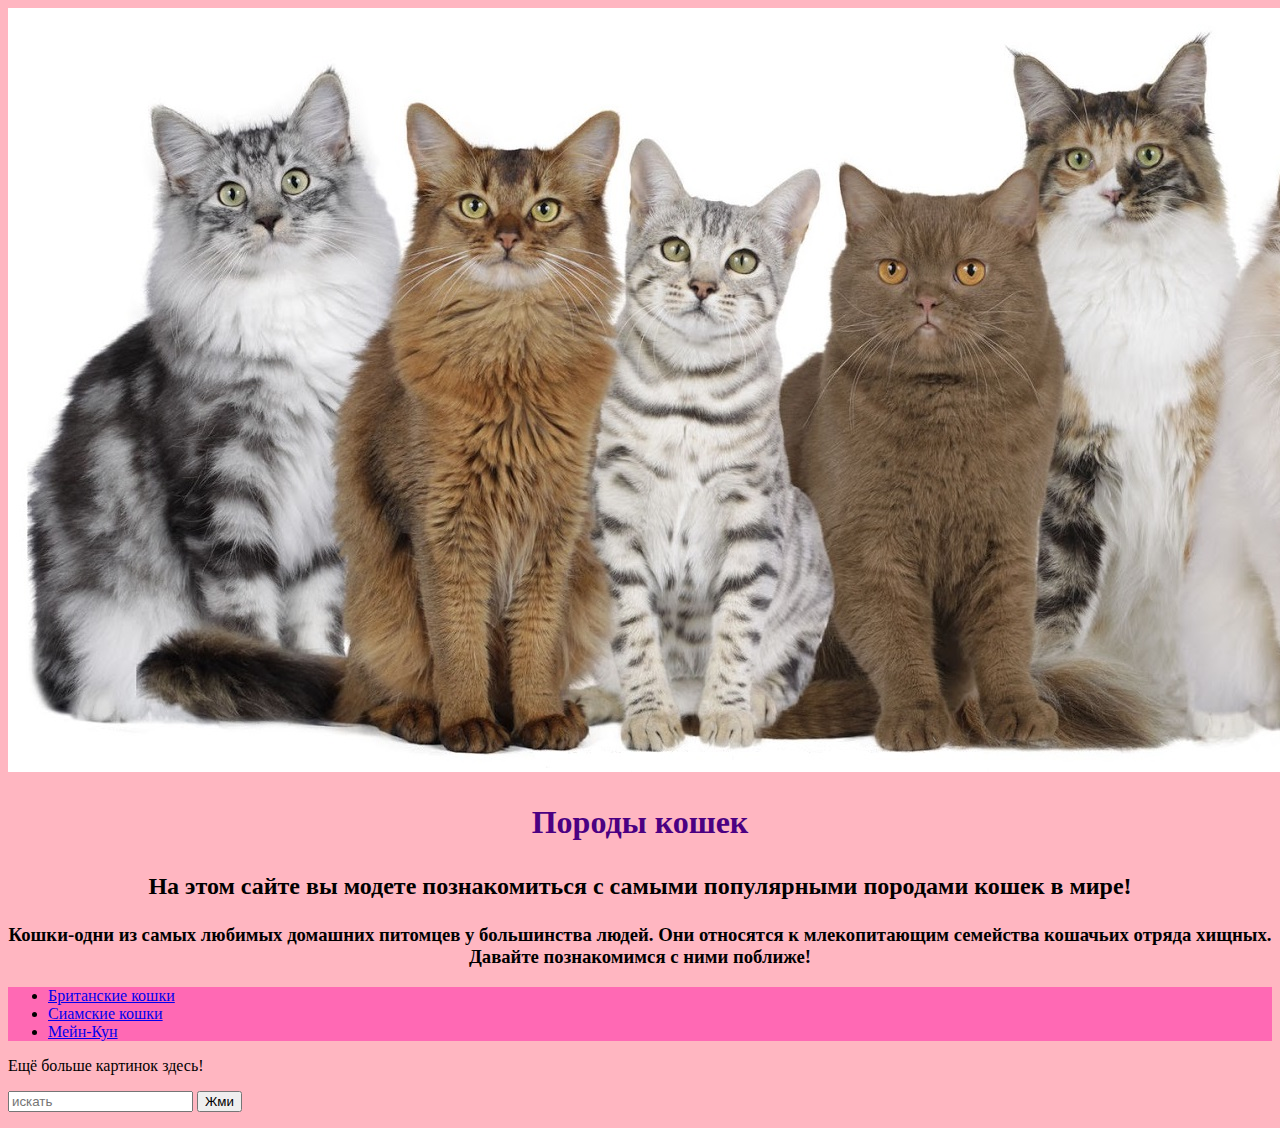
<file: index.html>
<!DOCTIPE html>
<html>
    <head>
        <meta charset="utf-8">
        <title>Породы кошек</title>
        <link href="style.css" rel="stylesheet">
    </head>
    <body>
        <header>
             <img src="MULTIPLE-CATS.jpg">

             <h1><p align="center">Породы кошек</p></h1>

             <h2><p align="center">На этом сайте вы модете познакомиться с самыми популярными породами кошек в мире!</p></h2>
             <h3><p align="center">Кошки-одни из самых любимых домашних питомцев у большинства людей. Они относятся к млекопитающим семейства кошачьих отряда хищных. Давайте познакомимся с ними поближе!</h3>
        </header>
        <div>
              <nav>
                     <ul>
                              <li><a href="britan.html">Британские кошки</a></li>
                              <li><a href="siam.html">Сиамские кошки</a></li>
                              <li><a href="menkyn.html">Мейн-Кун</a></li>
                     </ul>
              </nav>
            <main>
                <p>Ещё больше картинок здесь!</p>

                   <form action="http://www.google.com/search" method="get">
                        <input name="q" type="text" placeholder="искать">
                        <input type="submit" value="Жми">
                   </form>
            </main>
        </div>
    </body>
</html>
</file>
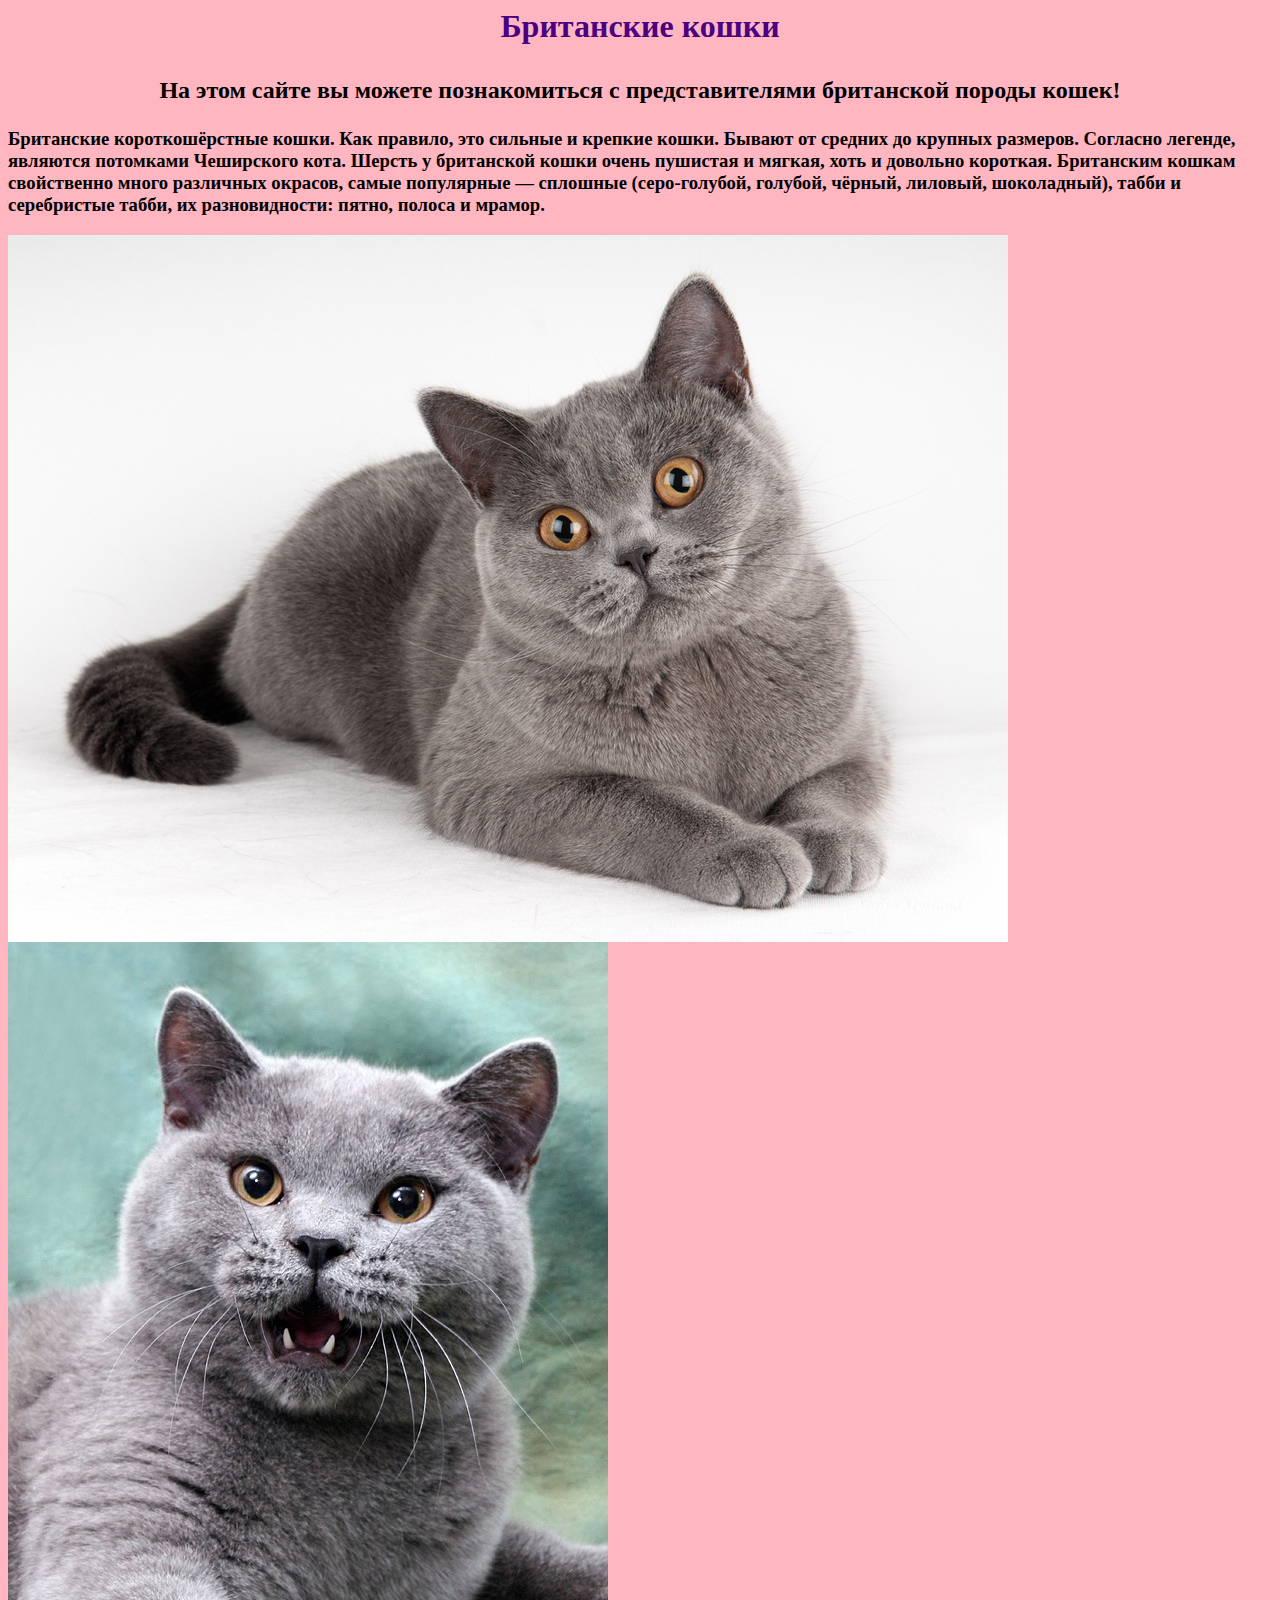
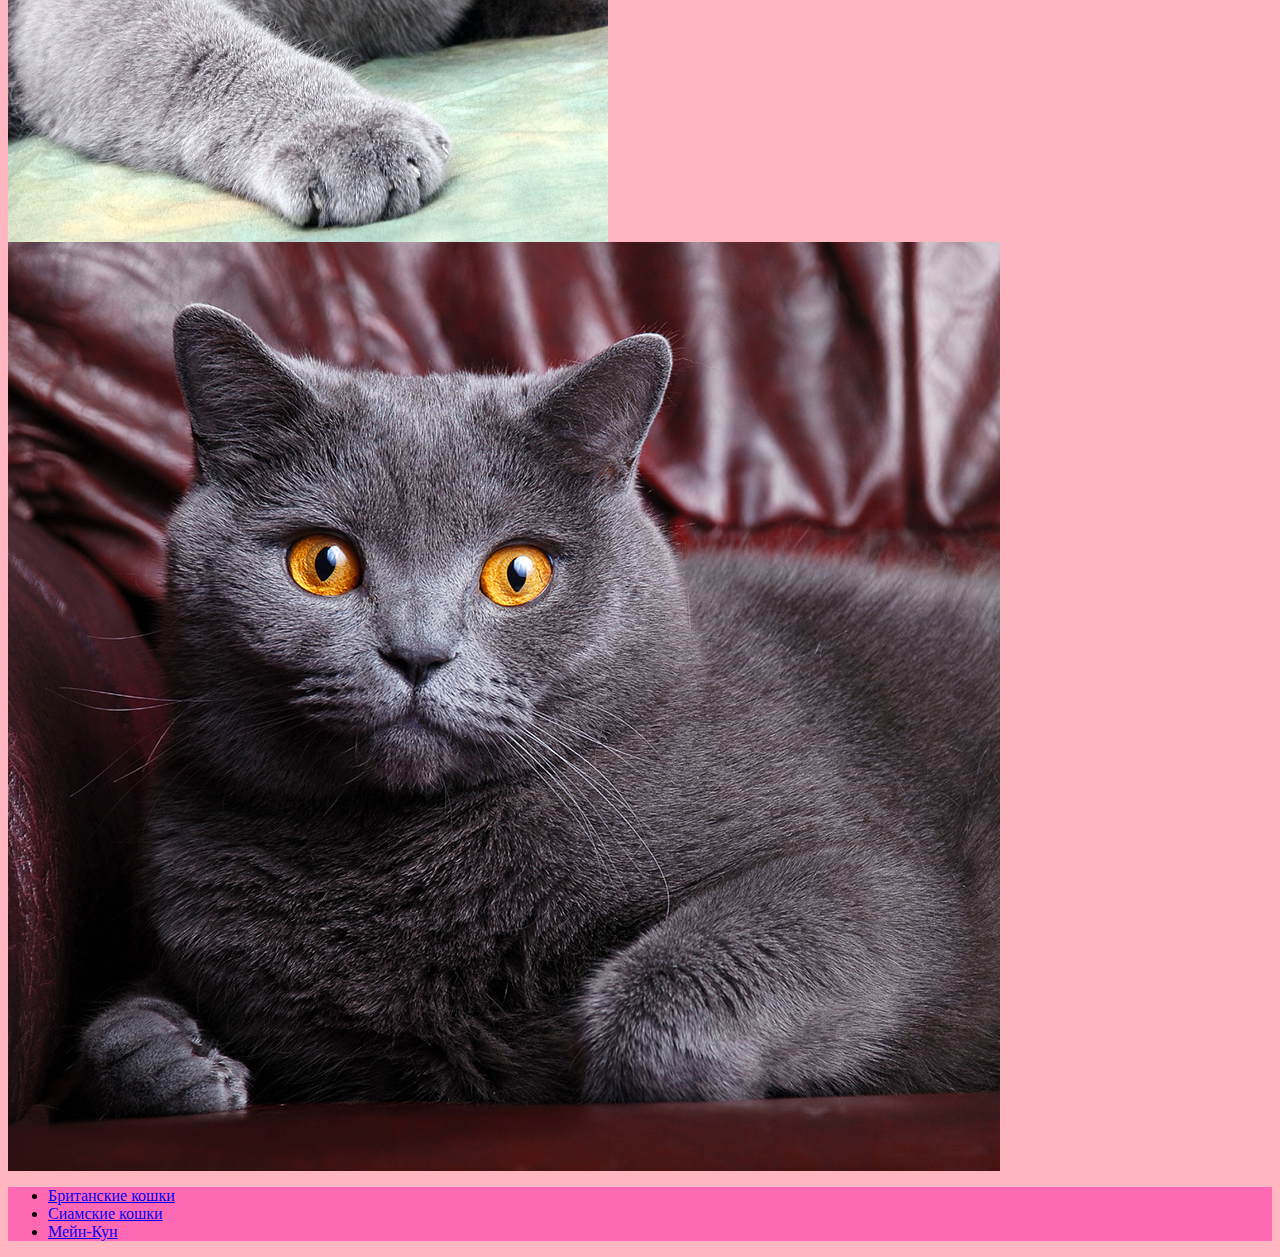
<file: britan.html>
<!DOCTIPE html>
<html>
    <head>
        <meta charset="utf-8">
        <title>Британские кошки</title>
        <link href="style.css" rel="stylesheet">
    </head>
    <body>
        <header>
               <h1><p align="center">Британские кошки</p></h1>
               <h2><p align="center">На этом сайте вы можете познакомиться с представителями британской породы кошек!</p></h2>
        </header>
        <div>
            <main>
              <h3>Британские короткошёрстные кошки. Как правило, это сильные и крепкие кошки. Бывают от средних до крупных размеров.
               Согласно легенде, являются потомками Чеширского кота.
               Шерсть у британской кошки очень пушистая и мягкая, хоть и довольно короткая. Британским кошкам свойственно много различных окрасов, самые популярные — сплошные (серо-голубой, голубой, чёрный, лиловый, шоколадный), табби и серебристые табби, их разновидности: пятно, полоса и мрамор.</h3>
        <img src="britanskaya-korotkoshyorstnaya-koshka-ili-britanka.jpg">
        <img src="IMG_4473-1.jpg">
        <img src="koshki1.jpg">
            </main>
        <nav>
           <ul>
               <li><a href="index.html">Британские кошки</a></li>
               <li><a href="index.html">Сиамские кошки</a></li>
               <li><a href="index.html">Мейн-Кун<a/></li>

           </ul>
        </nav>
        </div>
    </body>
</html>
</file>
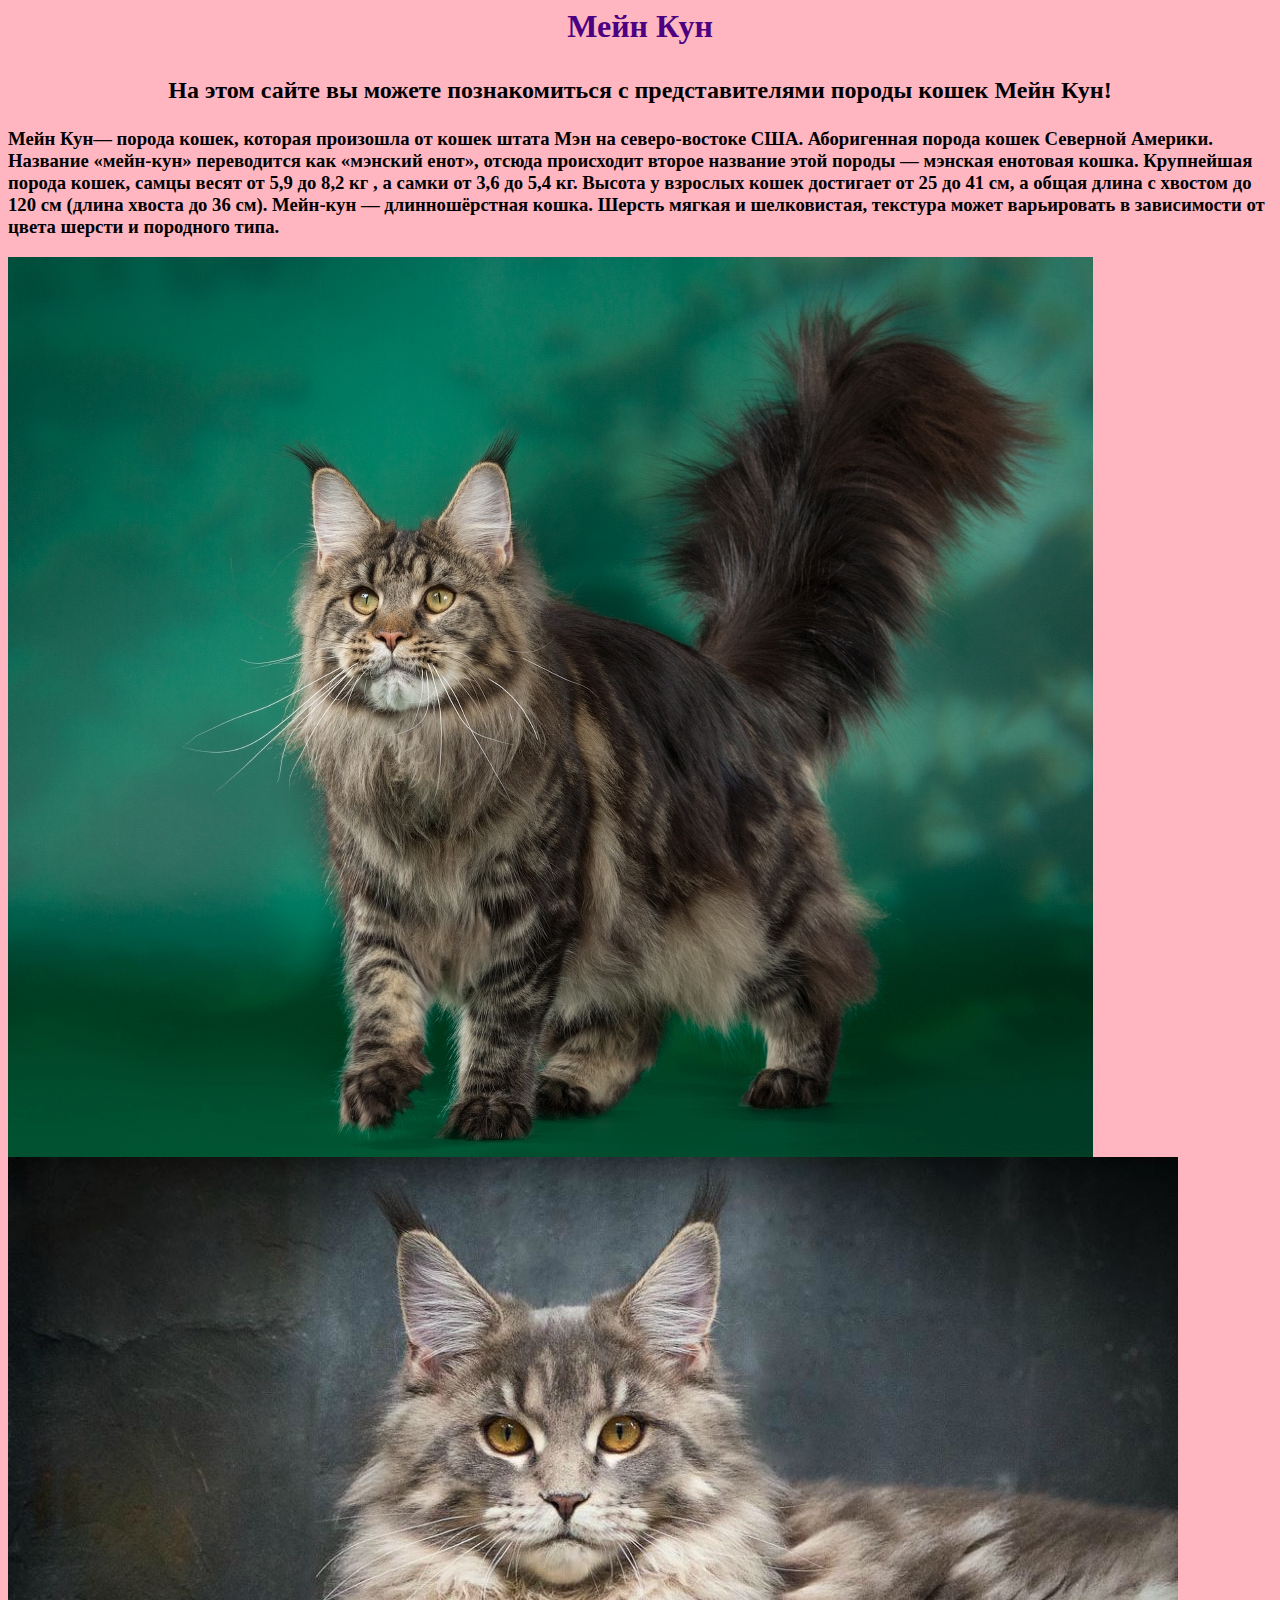
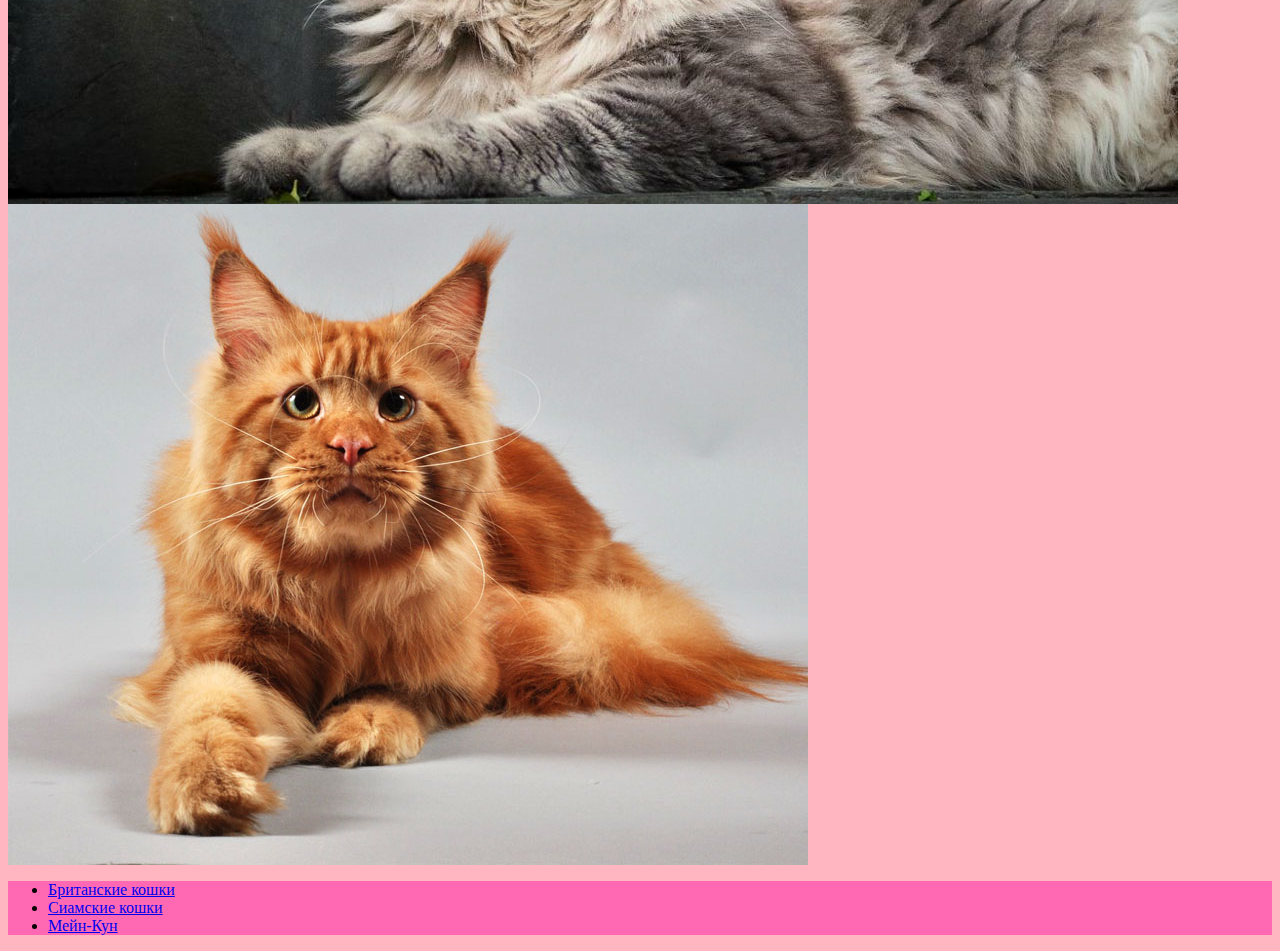
<file: menkyn.html>
<!DOCTIPE html>
<html>
    <head>
        <meta charset="utf-8">
        <title>Мейн Кун</title>
        <link href="style.css" rel="stylesheet">
    </head>
    <body>
        <header>
                      <h1><p align="center">Мейн Кун</p></h1>
                      <h2><p align="center">На этом сайте вы можете познакомиться с представителями породы кошек Мейн Кун!</p></h2>
                      <h3>Мейн Кун— порода кошек, которая произошла от кошек штата Мэн на северо-востоке США.
                       Аборигенная порода кошек Северной Америки. Название «мейн-кун» переводится как «мэнский енот», отсюда происходит второе название этой породы — мэнская енотовая кошка.
                       Крупнейшая порода кошек, самцы весят от 5,9 до 8,2 кг , а самки от 3,6 до 5,4 кг.
                       Высота у взрослых кошек достигает от 25 до 41 см, а общая длина с хвостом до 120 см (длина хвоста до 36 см).
                       Мейн-кун — длинношёрстная кошка. Шерсть мягкая и шелковистая, текстура может варьировать в зависимости от цвета шерсти и породного типа.</h3>
        <img src="post_5db1da45951bd.jpeg">
        <img src="klichki-dlya-mejn-kunov-kak-nazvat-malchika-2.jpg">
        <img src="1538992297_kot_meyn_kun_11_29182705.jpg">
        </header>
        <div>
        <nav>
           <ul>
               <li><a href="index.html">Британские кошки</a></li>
               <li><a href="index.html">Сиамские кошки</li>
               <li><a href="index.html">Мейн-Кун</li>

           </ul>
        </nav>
        </div>
    </body>
</html>
</file>
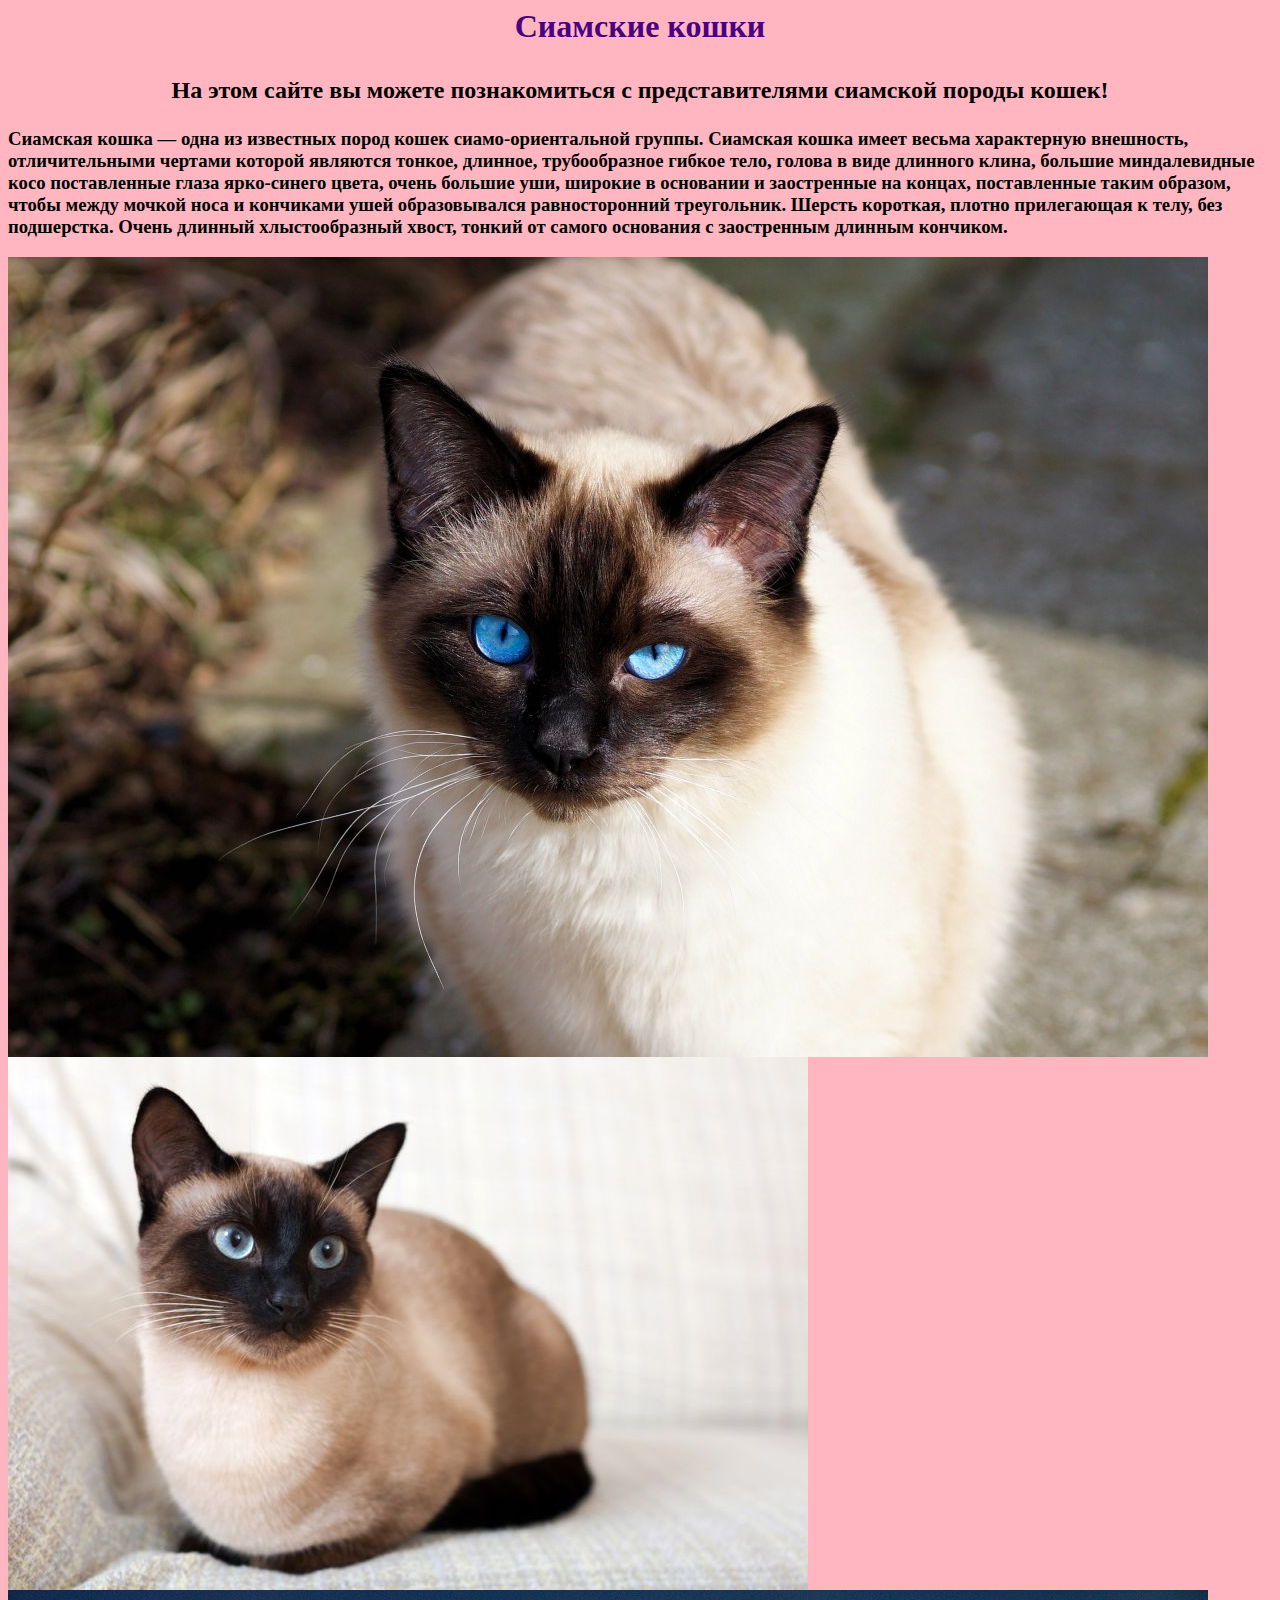
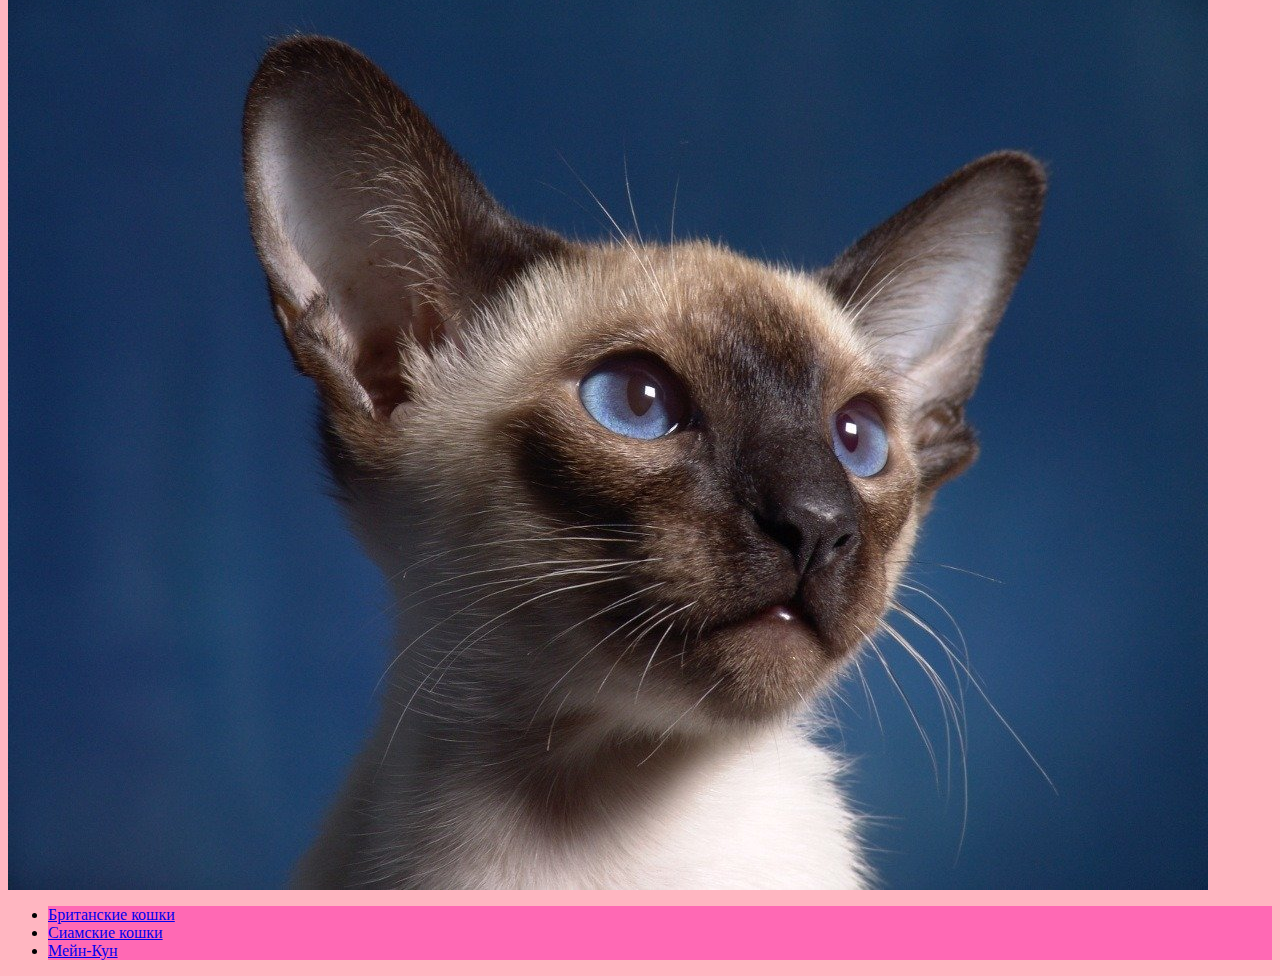
<file: siam.html>
<!DOCTIPE html>
<html>
    <head>
        <meta charset="utf-8">
        <title>Сиамские кошки</title>
        <link href="style.css" rel="stylesheet">
    </head>
       <body>
            <header>
                     <h1><p align="center">Сиамские кошки</p></h1>
                     <h2><p align="center">На этом сайте вы можете познакомиться с представителями сиамской породы кошек!</p></h2>
            </header>
            <div>

                     <h3>Сиамская кошка — одна из известных пород кошек сиамо-ориентальной группы.
                     Сиамская кошка имеет весьма характерную внешность, отличительными чертами которой являются тонкое, длинное, трубообразное гибкое тело, голова в виде длинного клина, большие миндалевидные косо поставленные глаза ярко-синего цвета, очень большие уши, широкие в основании и заостренные на концах, поставленные таким образом, чтобы между мочкой носа и кончиками ушей образовывался равносторонний треугольник. Шерсть короткая, плотно прилегающая к телу, без подшерстка. Очень длинный хлыстообразный хвост, тонкий от самого основания с заостренным длинным кончиком.</h3>
                     <img src="4-182.jpg">
                     <img src="kakie-porody-koshek-schitayutsya-samymi-umnymi-3.jpg">
                     <img src="post_5aa390637478d.jpg">

             <main>
                  <ul>
                      <nav>
                            <li><a href="index.html">Британские кошки</a></li>
                            <li><a href="index.html">Сиамские кошки</a></li>
                            <li><a href="index.html">Мейн-Кун</a></li>
                      </nav>
                  </ul>
             </main>
            </div>
    </body>
</html>
</file>
<file: style.css>
body {
    background-color: #FFB6C1;
}
nav {
    background-color: #FF69B4;
}

h1 {
    color: indigo;
}
</file>
